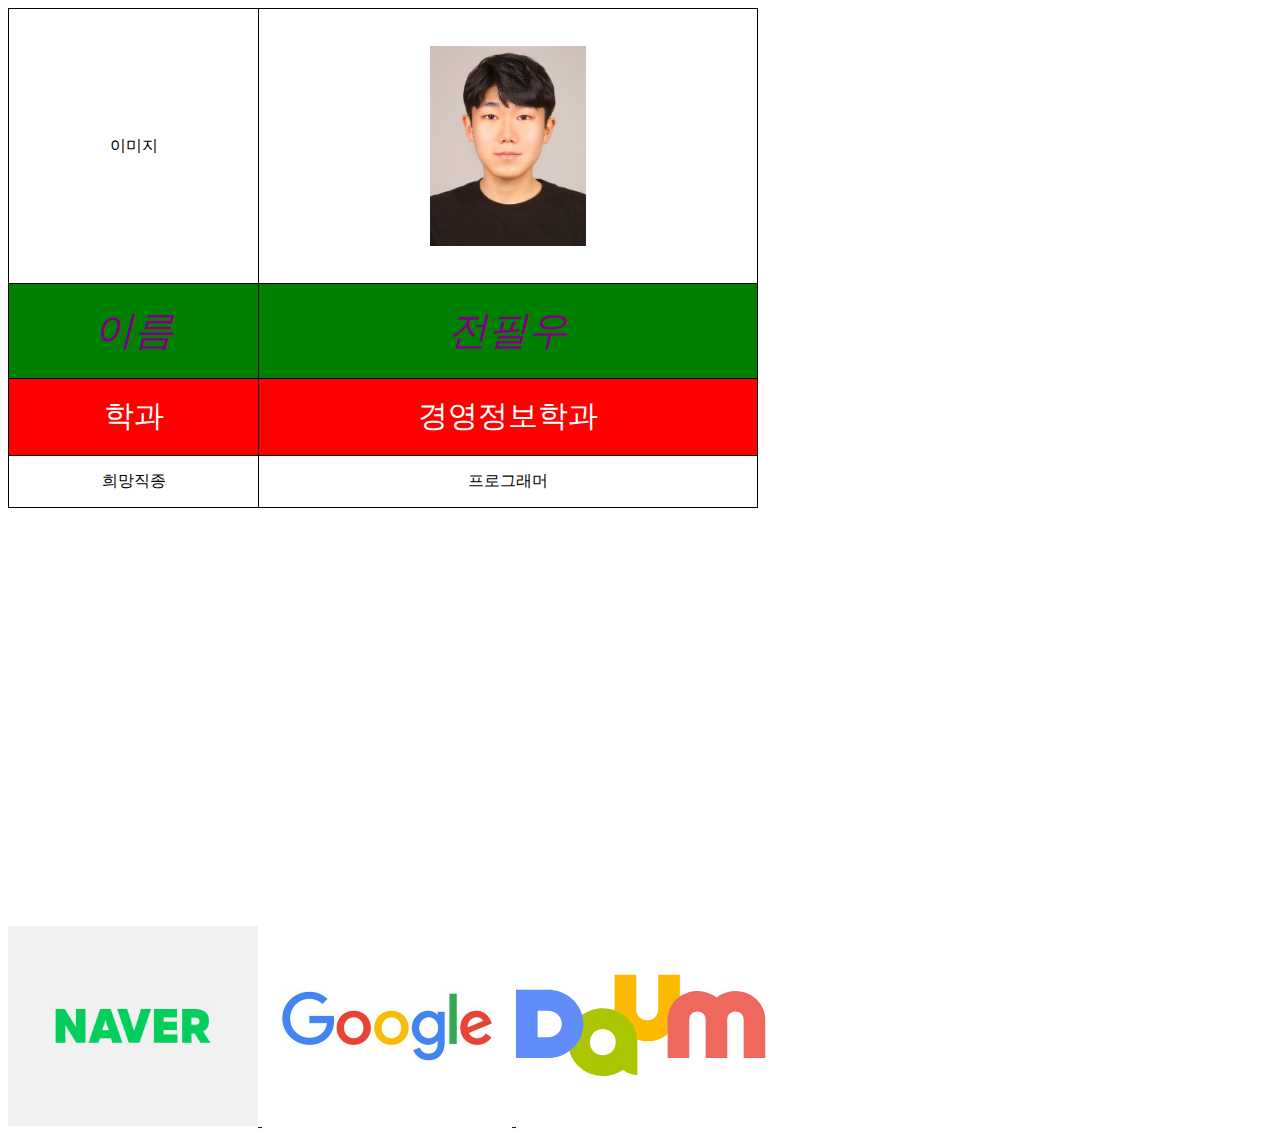
<file: index.html>
<html>

<head>
    <meta charset="UTF-8">
    <title>Task_5516146</title> <!-- 타이틀 적용 -->
    <!-- css 적용 파트 -->
    <style>
        @import url('styles_1.css'); /* styles_1.css 파일을 import 방식으로 적용 */
        @import url('styles_2.css'); /* styles_1.css 파일을 import 방식으로 적용 */
    </style>
    <!-- css 적용 파트 -->
</head>

<body>
    <table> <!-- 테이블 생성 -->
        <tr> <!-- 첫 번째 행 생성 -->
            <td> <!-- 첫 번째 열 생성 -->
                이미지
            </td>
            <td> <!-- 두 번째 열 생성 -->
                <img src="images/IMG_6559.jpeg"> <!-- 증명사진 이미지 링크 -->
            </td>
        </tr>
        <tr class="row-green"> <!-- 두 번째 행 생성 --> <!-- styles_1의 row-green 클래스 적용 -->
            <td class="text-large"> <!-- 첫 번째 열 생성 --> <!-- styles_1의 text-large 클래스 적용 -->
                이름
            </td>
            <td class="text-large"> <!-- 두 번째 열 생성 --> <!-- styles_1의 text-large 클래스 적용 -->
                전필우
            </td>
        </tr>
        <tr class="row-red"> <!-- 세 번째 행 생성 --> <!-- styles_1의 row-red 클래스 적용 -->
            <td class="text-small"> <!-- 첫 번째 열 생성 --> <!-- styles_1의 text-small 클래스 적용 -->
                학과
            </td>
            <td class="text-small"> <!-- 두 번째 열 생성 --> <!-- styles_1의 text-small 클래스 적용 -->
                경영정보학과
            </td>
        </tr>
        <tr> <!-- 네 번째 행 생성 -->
            <td> <!-- 첫 번째 열 생성 -->
                희망직종
            </td>
            <td> <!-- 두 번째 열 생성 -->
                프로그래머
            </td>
        </tr>
    </table> <!-- 테이블 닫기 -->

    <br> <!-- 테이블과 유튜브 영상 사이의 빈공간 삽입 -->

    <!-- YouTube 영상 삽입 -->
    <iframe width="750" height="400" src="https://www.youtube.com/embed/QtFNIZV_RO8" frameborder="0"
        allow="accelerometer; autoplay; encrypted-media; gyroscope; picture-in-picture" allowfullscreen>
    </iframe>

    <div> <!-- 검색엔진 링크를 위한 블록 생성-->
        <a href="https://www.naver.com" target="_self"> <!-- 네이버 링크 생성 -->
            <img src="images/naver_logo.jpeg"> <!-- 네이버 로고 이미지 삽입 -->
        </a>
        <a href="https://www.google.co.kr" target="_self"> <!-- 구글 링크 생성 -->
            <img src="images/google_logo.jpeg"> <!-- 구글 로고 이미지 삽입 -->
        </a>
        <a href="https://www.daum.net" target="_self"> <!-- 다음 링크 생성 -->
            <img src="images/daum_logo.svg"> <!-- 다음 로고 이미지 삽입 -->
        </a>
    </div>
</body>

</html>
</file>
